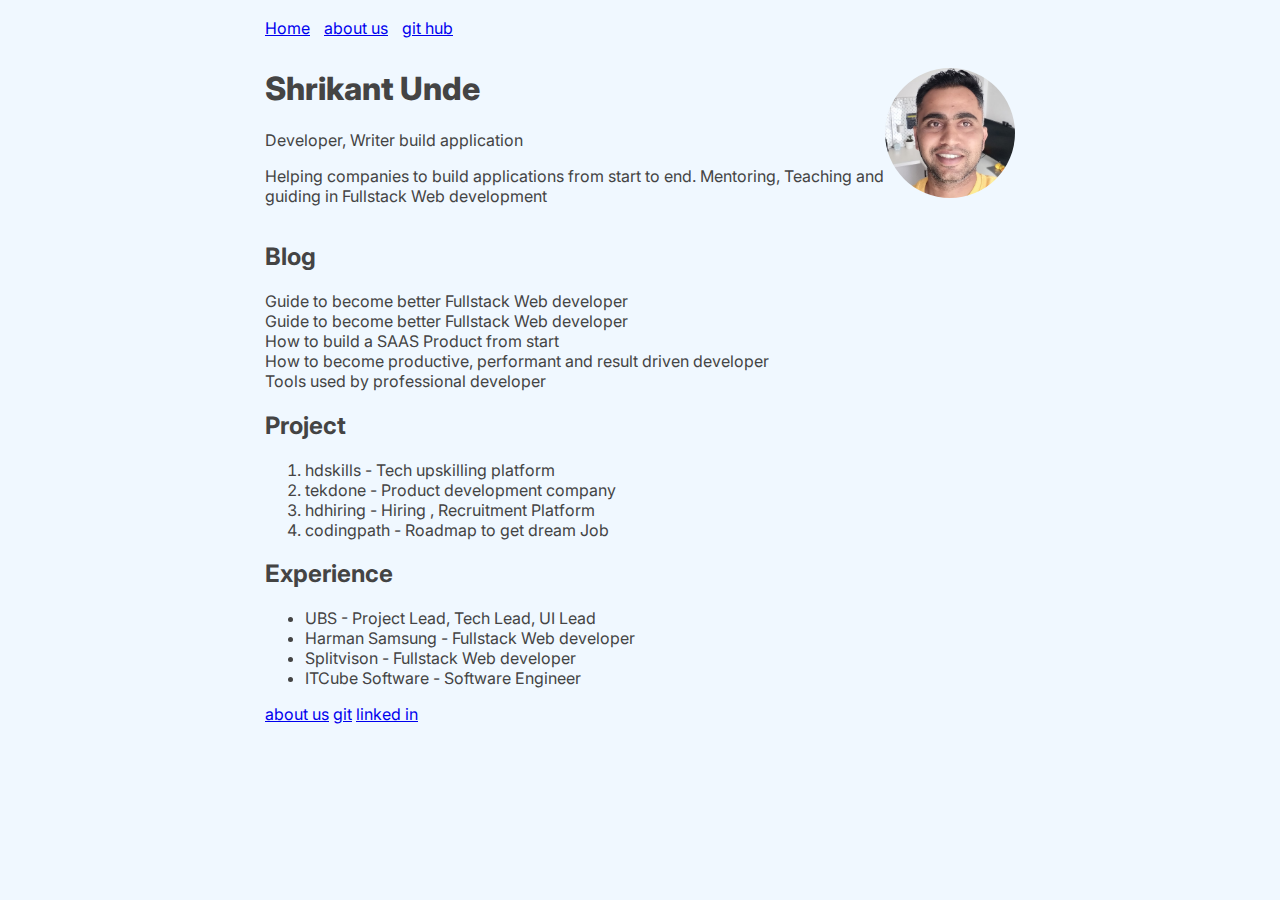
<file: index.html>
<!DOCTYPE html>
<html>
    <head>
        <meta></meta>
        <title> Shrikant : Developer</title>
        <link href="https://fonts.googleapis.com/css2?family=Inter:wght@100;200;300;400;500;600;700;800;900&family=Roboto:ital,wght@0,100;1,100&display=swap" rel="stylesheet"/>
        <link href="./css/index.css" rel="stylesheet" />
    </head>
    <body>
    <div class="page-center">
       <header>
        <nav class="nav-container">
            <a href="#" class="navpadding">Home</a>
            <a href="./aboutus.html" class="navpadding">about us</a>
            <a href="https://github.com/shrikantunde" target="_blank">git hub</a>
        </nav>
       </header>

       <section class="display-content">
        <div>
            <h1 class="bold-text big-size">Shrikant Unde</h1>
            <span class="title"> Developer, Writer</span> <span> build application</span>
            <p>Helping companies to build applications from start to end. Mentoring, Teaching and guiding in Fullstack Web development</p>
        </div>
        <div class="image-center">
            <img  class="image-rounded" src="./assets/images/avatar.jpg" alt="profile avatar" height="130" width="130"/>
        </div>
       </section>

       <section>
        <h2 id="shrikant">Blog</h2>
        <div>Guide to become better Fullstack Web developer</div>
        <div>Guide to become better Fullstack Web developer</div>
        <div>How to build a SAAS Product from start</div>
        <div>How to become productive, performant and result driven developer</div>
        <div>Tools used by professional developer </div>
       </section>

       <section>
        <h2 class="header title">Project</h2>
        <ol>
            <li>hdskills  - Tech upskilling platform</li>
            <li>tekdone - Product development company</li>
            <li>hdhiring - Hiring , Recruitment Platform</li>
            <li>codingpath - Roadmap to get dream Job </li>
        </ol>
       </section>

       <section>
        <h2>Experience</h2>
        <ul>
            <li> UBS - Project Lead, Tech Lead, UI Lead</li>
            <li> Harman Samsung - Fullstack Web developer </li>
            <li> Splitvison - Fullstack Web developer </li>
            <li> ITCube Software - Software Engineer </li>
        </ul>
       </section>
       
       <fotter>
        <a href="./aboutus.html">about us</a>
        <a href="./aboutus.html">git</a>
        <a href="./aboutus.html">linked in</a>
       </fotter>
    </div>
    </body>
</html>
</file>
<file: css/index.css>
/* html, body {
    font-family:Verdana, Geneva, Tahoma, sans-serif;
} */

/* html, body {
    font-family: 'Inter', sans-serif;
} */


html, body {
    font-family: "Inter", sans-serif;
    font-size:16px;
    color: #444444;
    background-color: aliceblue;
}


.page-container{
    display: flex;
    justify-content: center;
}

.page-center{
    margin:0 auto;
    max-width: 750px;
}

.bold-text{
    font-weight: 800;
}

.big-size{
    font-size:32px;
}

.display-content{
    display:flex;
    flex-direction:row;
}

.image-center{
    margin:auto 0;
}

.image-rounded{
    border-radius: 77px;
}

.navpadding {
    padding-right: 10px;
}

.nav-container{
    padding-top:10px;
    padding-bottom: 10px;
}
</file>
